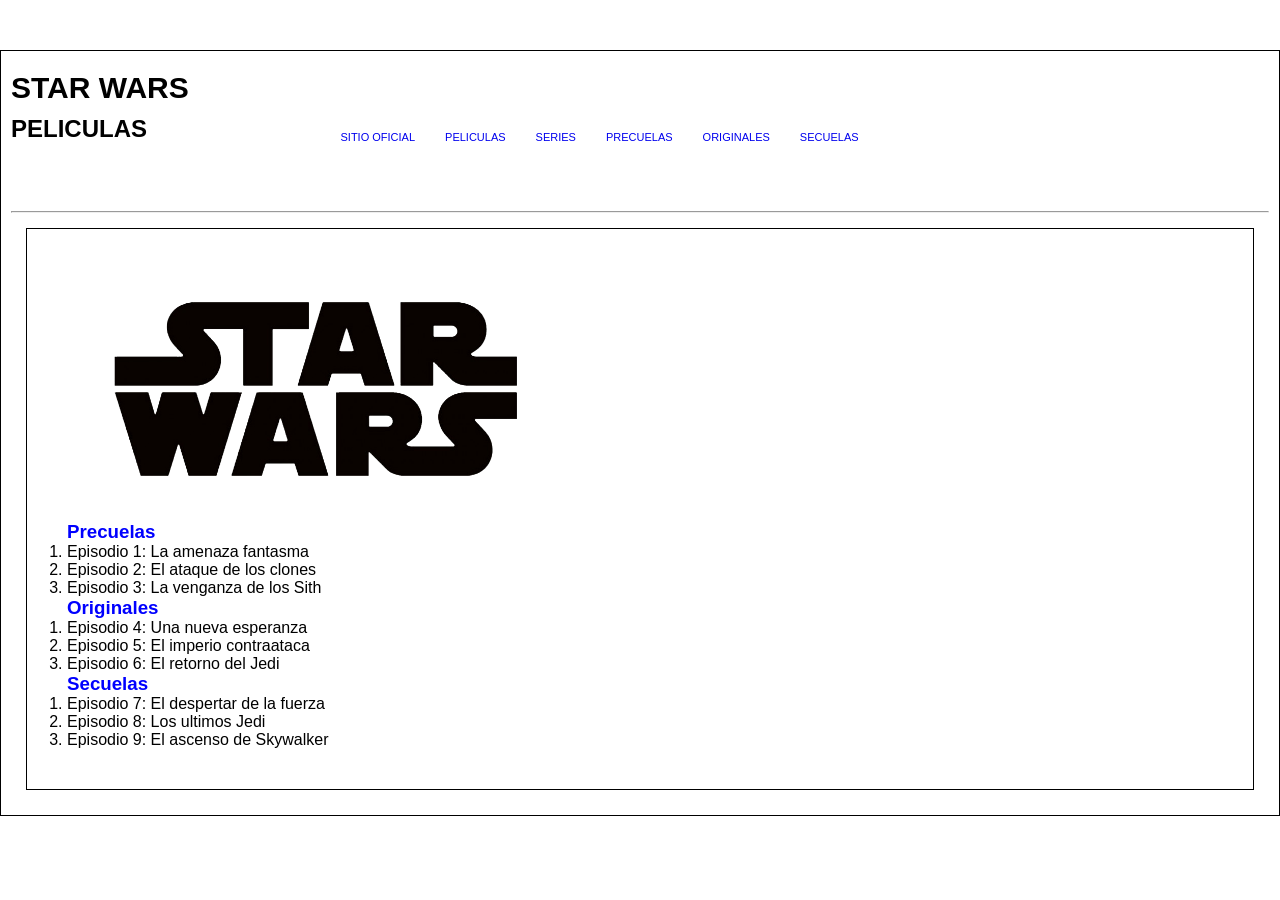
<file: index.html>
<!DOCTYPE html>
<html lang="en">
<head>
    <meta charset="UTF-8">
    <meta name="viewport" content="width=device-width, initial-scale=1.0">
    <title>star wars</title>
    <link rel="stylesheet" href="estilo.css" class="css">
</head>
<body>
     <div id="contenedor">
         <div id="cabecera">
             <div  id="titulo">

                 <h1>STAR WARS</h1>
                 <H2>Peliculas</H2>

             </div>
             <div id="menu">

                 <ul>

                    <li><a href="https://www.starwars.com" target="_blank">Sitio oficial </a></li>
                    <li><a href="https://www.starwars.com/films" target="_blank">peliculas </a></li>
                    <li><a href="https://www.starwars.com/series" target="_blank">series </a></li>

                    <li><a href="http://127.0.0.1:5500/precuelas.html" target="_blank">precuelas </a></li>
                    <li><a href="http://127.0.0.1:5500/originales.html" target="_blank">originales </a></li>
                    <li><a href="http://127.0.0.1:5500/secuelas.html" target="_blank">secuelas </a></li>

                 </ul>

             </div>
         </div>
         <hr>
         <div id="contenido">
             <div id="logo">

                 <img src="imagenes/star-wars-logo.png" alt="Logo">

             </div>
             <div id="seccion">

                 <div class="articulo uno">
                     <h3>Precuelas</h3> 
                     <ol>
                         <li> Episodio 1:  La amenaza fantasma</li>
                         <li> Episodio 2:  El ataque de los clones</li>
                         <li> Episodio 3:  La venganza de los Sith</li>
                     </ol>
                </div>
                 <div class="articulo dos"> 
                     <h3>Originales</h3>
                     <ol>
                         <li> Episodio 4:  Una nueva esperanza</li>
                         <li> Episodio 5:  El imperio contraataca</li>
                         <li> Episodio 6:  El retorno del Jedi</li>
                     </ol>
                 </div>
                 <div class="articulo tres"> 
                     <h3>Secuelas</h3>
                     <ol>
                         <li> Episodio 7:  El despertar de la fuerza</li>
                         <li> Episodio 8:  Los ultimos Jedi</li>
                         <li> Episodio 9:  El ascenso de Skywalker</li>
                     </ol>
                 </div>

             </div>
         </div>
     </div>
</body>
</html>
</file>
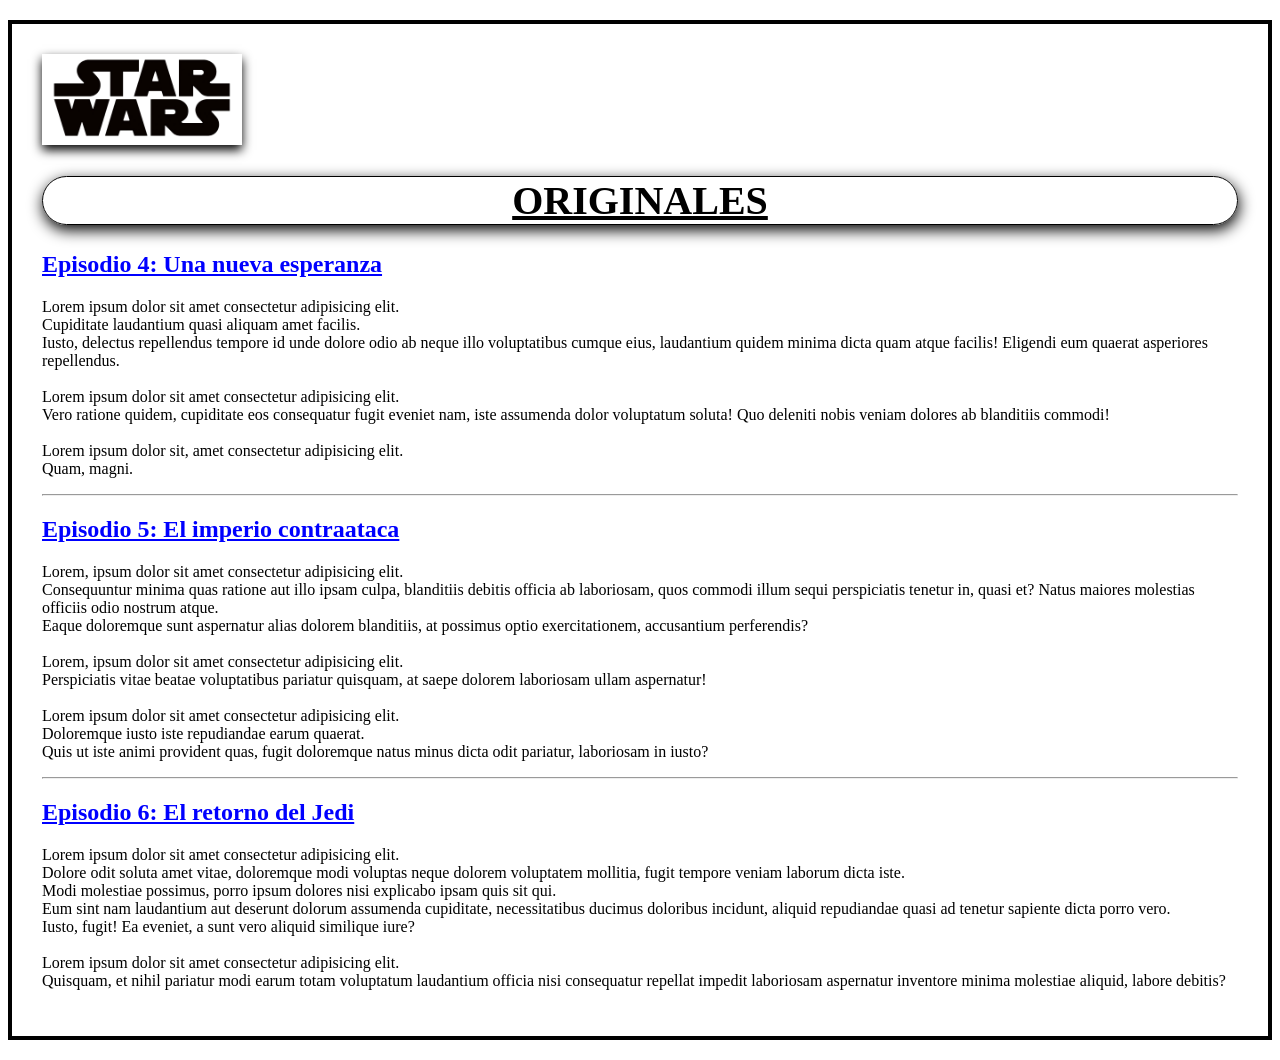
<file: originales.html>
<!DOCTYPE html>
<html lang="en">
<head>
    <meta charset="UTF-8">
    <meta name="viewport" content="width=device-width, initial-scale=1.0">
    <title>Originales</title>
    <link rel="stylesheet" href="orden.css">
</head>
<body>
     <div id="contenedor">
         <div id="logo">
             <img src="imagenes/star-wars-logo.png" alt="">
         </div>
    <div id="contenido">
        <h1>
            Originales
        </h1>
        <h2>Episodio 4:  Una nueva esperanza</h2>
        <p>Lorem ipsum dolor sit amet consectetur adipisicing elit. <br> Cupiditate laudantium quasi aliquam amet facilis. <br> Iusto, delectus repellendus tempore id unde dolore odio ab neque illo voluptatibus cumque eius, laudantium quidem minima dicta quam atque facilis! Eligendi eum quaerat asperiores repellendus. <br><br> Lorem ipsum dolor sit amet consectetur adipisicing elit. <br> Vero ratione quidem, cupiditate eos consequatur fugit eveniet nam, iste assumenda dolor voluptatum soluta! Quo deleniti nobis veniam dolores ab blanditiis commodi! <br><br>Lorem ipsum dolor sit, amet consectetur adipisicing elit. <br> Quam, magni.</p>
        
        <hr>
        <h2> Episodio 5:  El imperio contraataca</h2>
        <p>Lorem, ipsum dolor sit amet consectetur adipisicing elit. <br> Consequuntur minima quas ratione aut illo ipsam culpa, blanditiis debitis officia ab laboriosam, quos commodi illum sequi perspiciatis tenetur in, quasi et? Natus maiores molestias officiis odio nostrum atque. <br>Eaque doloremque sunt aspernatur alias dolorem blanditiis, at possimus optio exercitationem, accusantium perferendis? <br><br> Lorem, ipsum dolor sit amet consectetur adipisicing elit. <br> Perspiciatis vitae beatae voluptatibus pariatur quisquam, at saepe dolorem laboriosam ullam aspernatur! <br><br>Lorem ipsum dolor sit amet consectetur adipisicing elit. <br> Doloremque iusto iste repudiandae earum quaerat. <br> Quis ut iste animi provident quas, fugit doloremque natus minus dicta odit pariatur, laboriosam in iusto?</p>

        <hr>
        <h2>Episodio 6:  El retorno del Jedi</h2>
        <p>Lorem ipsum dolor sit amet consectetur adipisicing elit. <br> Dolore odit soluta amet vitae, doloremque modi voluptas neque dolorem voluptatem mollitia, fugit tempore veniam laborum dicta iste. <br>Modi molestiae possimus, porro ipsum dolores nisi explicabo ipsam quis sit qui. <br> Eum sint nam laudantium aut deserunt dolorum assumenda cupiditate, necessitatibus ducimus doloribus incidunt, aliquid repudiandae quasi ad tenetur sapiente dicta porro vero. <br> Iusto, fugit! Ea eveniet, a sunt vero aliquid similique iure? <br><br> Lorem ipsum dolor sit amet consectetur adipisicing elit. <br> Quisquam, et nihil pariatur modi earum totam voluptatum laudantium officia nisi consequatur repellat impedit laboriosam aspernatur inventore minima molestiae aliquid, labore debitis?</p>

    </div>
    
    </div>
</body>
</html>
</file>
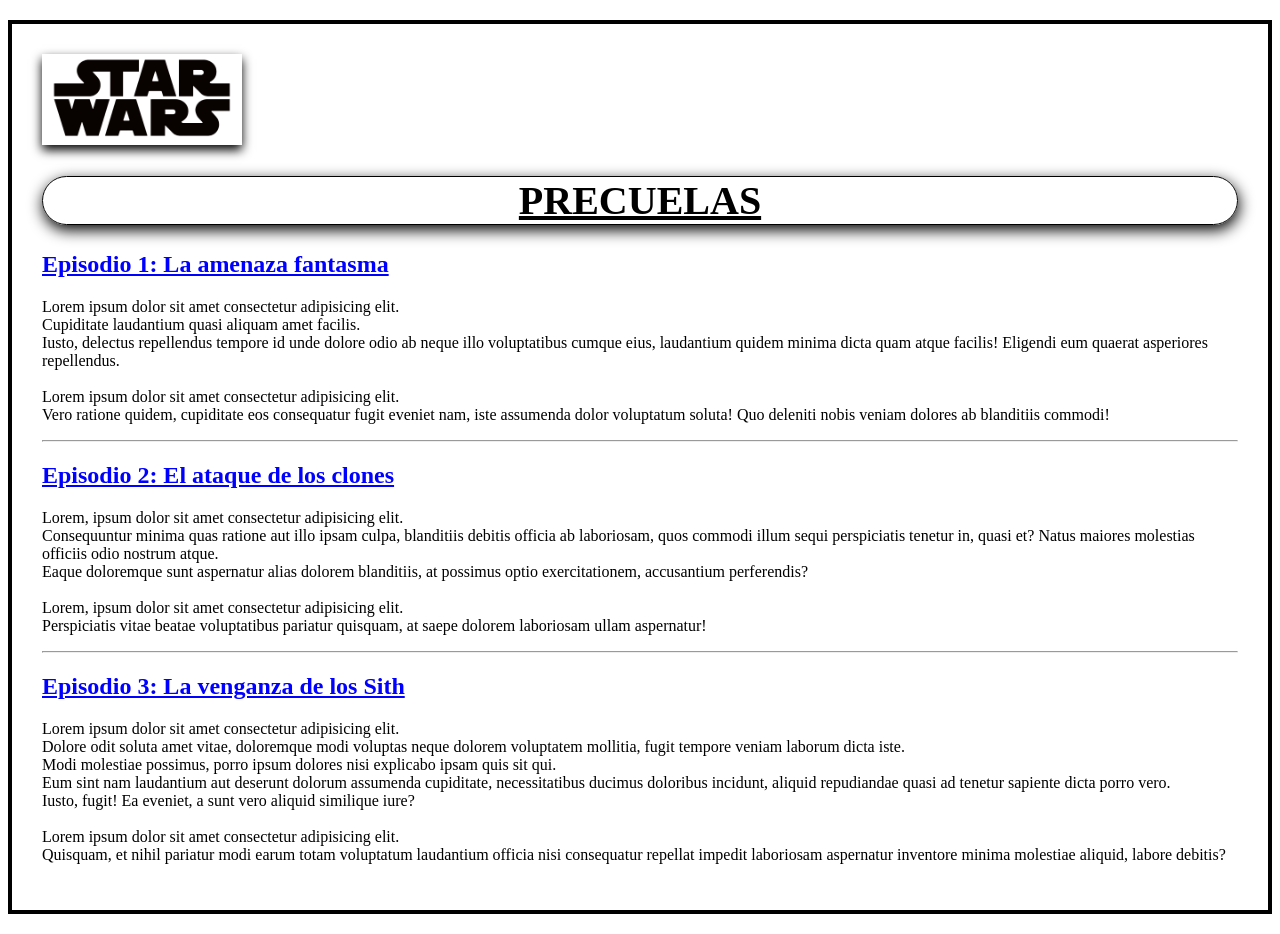
<file: precuelas.html>
<!DOCTYPE html>
<html lang="en">
<head>
    <meta charset="UTF-8">
    <meta name="viewport" content="width=device-width, initial-scale=1.0">
    <title>Precuelas</title>
    <link rel="stylesheet" href="orden.css">
</head>
<body>
    <div id="contenedor">
         <div id="logo">
             <img src="imagenes/star-wars-logo.png" alt="">
         </div>
    <div id="contenido">
        <h1>
            Precuelas
        </h1>
        <h2>Episodio 1: La amenaza fantasma</h2>
        <p>Lorem ipsum dolor sit amet consectetur adipisicing elit. <br> Cupiditate laudantium quasi aliquam amet facilis. <br> Iusto, delectus repellendus tempore id unde dolore odio ab neque illo voluptatibus cumque eius, laudantium quidem minima dicta quam atque facilis! Eligendi eum quaerat asperiores repellendus. <br><br> Lorem ipsum dolor sit amet consectetur adipisicing elit. <br> Vero ratione quidem, cupiditate eos consequatur fugit eveniet nam, iste assumenda dolor voluptatum soluta! Quo deleniti nobis veniam dolores ab blanditiis commodi!</p>
        
        <hr>
        <h2> Episodio 2:  El ataque de los clones</h2>
        <p>Lorem, ipsum dolor sit amet consectetur adipisicing elit. <br> Consequuntur minima quas ratione aut illo ipsam culpa, blanditiis debitis officia ab laboriosam, quos commodi illum sequi perspiciatis tenetur in, quasi et? Natus maiores molestias officiis odio nostrum atque. <br>Eaque doloremque sunt aspernatur alias dolorem blanditiis, at possimus optio exercitationem, accusantium perferendis? <br><br> Lorem, ipsum dolor sit amet consectetur adipisicing elit. <br> Perspiciatis vitae beatae voluptatibus pariatur quisquam, at saepe dolorem laboriosam ullam aspernatur!</p>

        <hr>
        <h2>Episodio 3:  La venganza de los Sith</h2>
        <p>Lorem ipsum dolor sit amet consectetur adipisicing elit. <br> Dolore odit soluta amet vitae, doloremque modi voluptas neque dolorem voluptatem mollitia, fugit tempore veniam laborum dicta iste. <br>Modi molestiae possimus, porro ipsum dolores nisi explicabo ipsam quis sit qui. <br> Eum sint nam laudantium aut deserunt dolorum assumenda cupiditate, necessitatibus ducimus doloribus incidunt, aliquid repudiandae quasi ad tenetur sapiente dicta porro vero. <br> Iusto, fugit! Ea eveniet, a sunt vero aliquid similique iure? <br><br> Lorem ipsum dolor sit amet consectetur adipisicing elit. <br> Quisquam, et nihil pariatur modi earum totam voluptatum laudantium officia nisi consequatur repellat impedit laboriosam aspernatur inventore minima molestiae aliquid, labore debitis?</p>

    </div>
    
    </div>
</body>
</html>
</file>
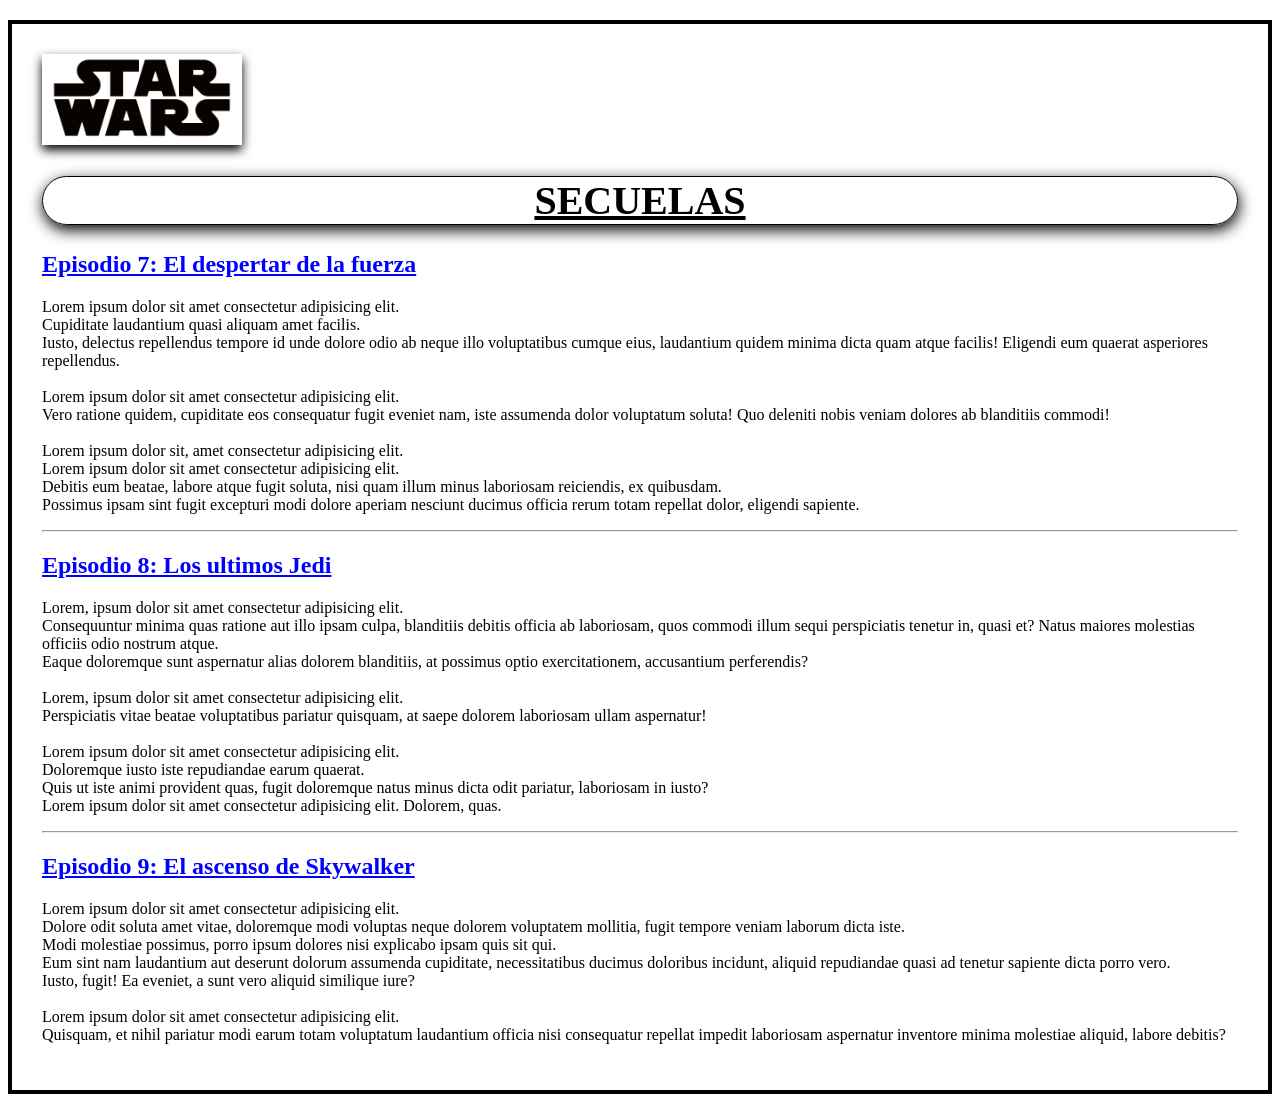
<file: secuelas.html>
<!DOCTYPE html>
<html lang="en">
<head>
    <meta charset="UTF-8">
    <meta name="viewport" content="width=device-width, initial-scale=1.0">
    <title>Secuelas</title>
    <link rel="stylesheet" href="orden.css" class="css">
</head>
<body>
     <div id="contenedor">
         <div id="logo">
             <img src="imagenes/star-wars-logo.png" alt="">
         </div>
    <div id="contenido">
        <h1>
            Secuelas
        </h1>
        <h2>Episodio 7:  El despertar de la fuerza</h2>
        <p>Lorem ipsum dolor sit amet consectetur adipisicing elit. <br> Cupiditate laudantium quasi aliquam amet facilis. <br> Iusto, delectus repellendus tempore id unde dolore odio ab neque illo voluptatibus cumque eius, laudantium quidem minima dicta quam atque facilis! Eligendi eum quaerat asperiores repellendus. <br><br> Lorem ipsum dolor sit amet consectetur adipisicing elit. <br> Vero ratione quidem, cupiditate eos consequatur fugit eveniet nam, iste assumenda dolor voluptatum soluta! Quo deleniti nobis veniam dolores ab blanditiis commodi! <br><br>Lorem ipsum dolor sit, amet consectetur adipisicing elit. <br> Lorem ipsum dolor sit amet consectetur adipisicing elit. <br>Debitis eum beatae, labore atque fugit soluta, nisi quam illum minus laboriosam reiciendis, ex quibusdam. <br>
        Possimus ipsam sint fugit excepturi modi dolore aperiam nesciunt ducimus officia rerum totam repellat dolor, eligendi sapiente.</p>
        
        <hr>
        <h2> Episodio 8:  Los ultimos Jedi</h2>
        <p>Lorem, ipsum dolor sit amet consectetur adipisicing elit. <br> Consequuntur minima quas ratione aut illo ipsam culpa, blanditiis debitis officia ab laboriosam, quos commodi illum sequi perspiciatis tenetur in, quasi et? Natus maiores molestias officiis odio nostrum atque. <br>Eaque doloremque sunt aspernatur alias dolorem blanditiis, at possimus optio exercitationem, accusantium perferendis? <br><br> Lorem, ipsum dolor sit amet consectetur adipisicing elit. <br> Perspiciatis vitae beatae voluptatibus pariatur quisquam, at saepe dolorem laboriosam ullam aspernatur! <br><br>Lorem ipsum dolor sit amet consectetur adipisicing elit. <br> Doloremque iusto iste repudiandae earum quaerat. <br> Quis ut iste animi provident quas, fugit doloremque natus minus dicta odit pariatur, laboriosam in iusto? <br>Lorem ipsum dolor sit amet consectetur adipisicing elit. Dolorem, quas.</p>

        <hr>
        <h2>Episodio 9:  El ascenso de Skywalker</h2>
        <p>Lorem ipsum dolor sit amet consectetur adipisicing elit. <br> Dolore odit soluta amet vitae, doloremque modi voluptas neque dolorem voluptatem mollitia, fugit tempore veniam laborum dicta iste. <br>Modi molestiae possimus, porro ipsum dolores nisi explicabo ipsam quis sit qui. <br> Eum sint nam laudantium aut deserunt dolorum assumenda cupiditate, necessitatibus ducimus doloribus incidunt, aliquid repudiandae quasi ad tenetur sapiente dicta porro vero. <br> Iusto, fugit! Ea eveniet, a sunt vero aliquid similique iure? <br><br> Lorem ipsum dolor sit amet consectetur adipisicing elit. <br> Quisquam, et nihil pariatur modi earum totam voluptatum laudantium officia nisi consequatur repellat impedit laboriosam aspernatur inventore minima molestiae aliquid, labore debitis?</p>

    </div>
    
    </div>
</body>
</html>
</file>
<file: estilo.css>
*{ 
    margin: 0;
    padding: 0;
    box-sizing: border-box;
    font-family: Verdana, Geneva, Tahoma, sans-serif;
}
#contenedor{
    border: 1px solid black;
    margin: 50px auto;
    padding: 10px;
}
#cabecera{
    
    /*Flexbox*/
    display: flex;
    justify-content: space-between;
    flex-direction: row;
    height: 150px;
    text-transform: uppercase;
    
}
#titulo{
    width: 25%;
}
#titulo h2{
    width: 30%;
    margin-top: 10px;
}
h1{
    font-style:initial ;
    font-size: 30PX;
    padding-top: 10px;
}
#menu{
   width: 75%;
}
#menu ul{
    margin-top: 70px;
   list-style-type:none ;
   font-size: 11px;
   display: flex;
}
#menu a{
    text-decoration: none;
    padding: 15px;
}
#menu a:hover{
    background-color: gray;
    color: white;
    border-radius: 20px;
}
#logo{
    margin:20px;
    width: 40%;

}
#logo img{
    width:100%;
}
#contenido{
    margin: 15px;
    padding: 40px;
    scroll-behavior: smooth;
    border: 1px solid black;
}
#contenido h3{
    color: blue;
}
</file>
<file: orden.css>
*{
    box-sizing: border-box;
}
#contenedor{
    margin: 20px auto;
    padding: 30px;
    border: 4px solid black;
}
h1{
   border:1px solid black;
   border-radius: 30px;
   text-align: center;
   text-transform: uppercase;
   font-size: 40px;
   text-decoration: underline;
   box-shadow: 1px 5px 15px;
}
h2{
    color: blue;
    text-decoration:underline;
}
img{
    width: 200px;
    box-shadow: 0px 5px 10px;
}
</file>
